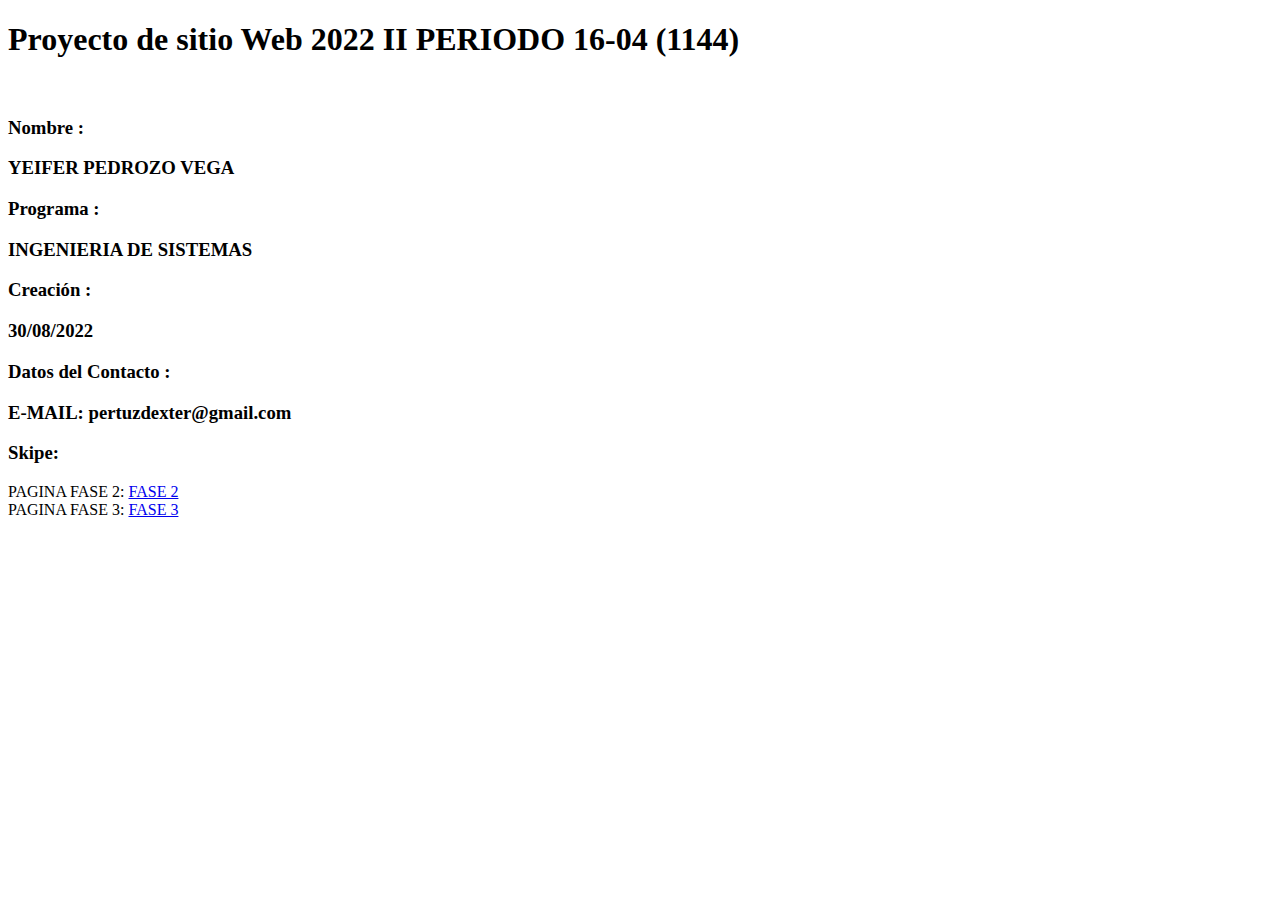
<file: index.html>
<!doctype html>
<html>
<head>

  <head>
     <meta charset="utf-8"/>
     <title>Título de la web</title>    
  </head>
 
<body>

  <body>
    <h1>Proyecto de sitio Web  2022 II PERIODO 16-04 (1144)</h1>

    <br>

    <h3>Nombre :<p>YEIFER PEDROZO VEGA</p></h3>
    <h3>Programa :<p>INGENIERIA DE SISTEMAS</p></h3>
    <h3>Creación :<p>30/08/2022</p></h3>
    <h3>Datos del Contacto :
        <p>E-MAIL: pertuzdexter@gmail.com</p>
        <p>Skipe: </p></h3>

    PAGINA FASE 2: <A HREF="FASE 2/design.html"> FASE 2 </A>
    <br>
    PAGINA FASE 3: <A HREF="FASE 3/index.html"> FASE 3 </A>
    
  </body>
 

</html>
</file>
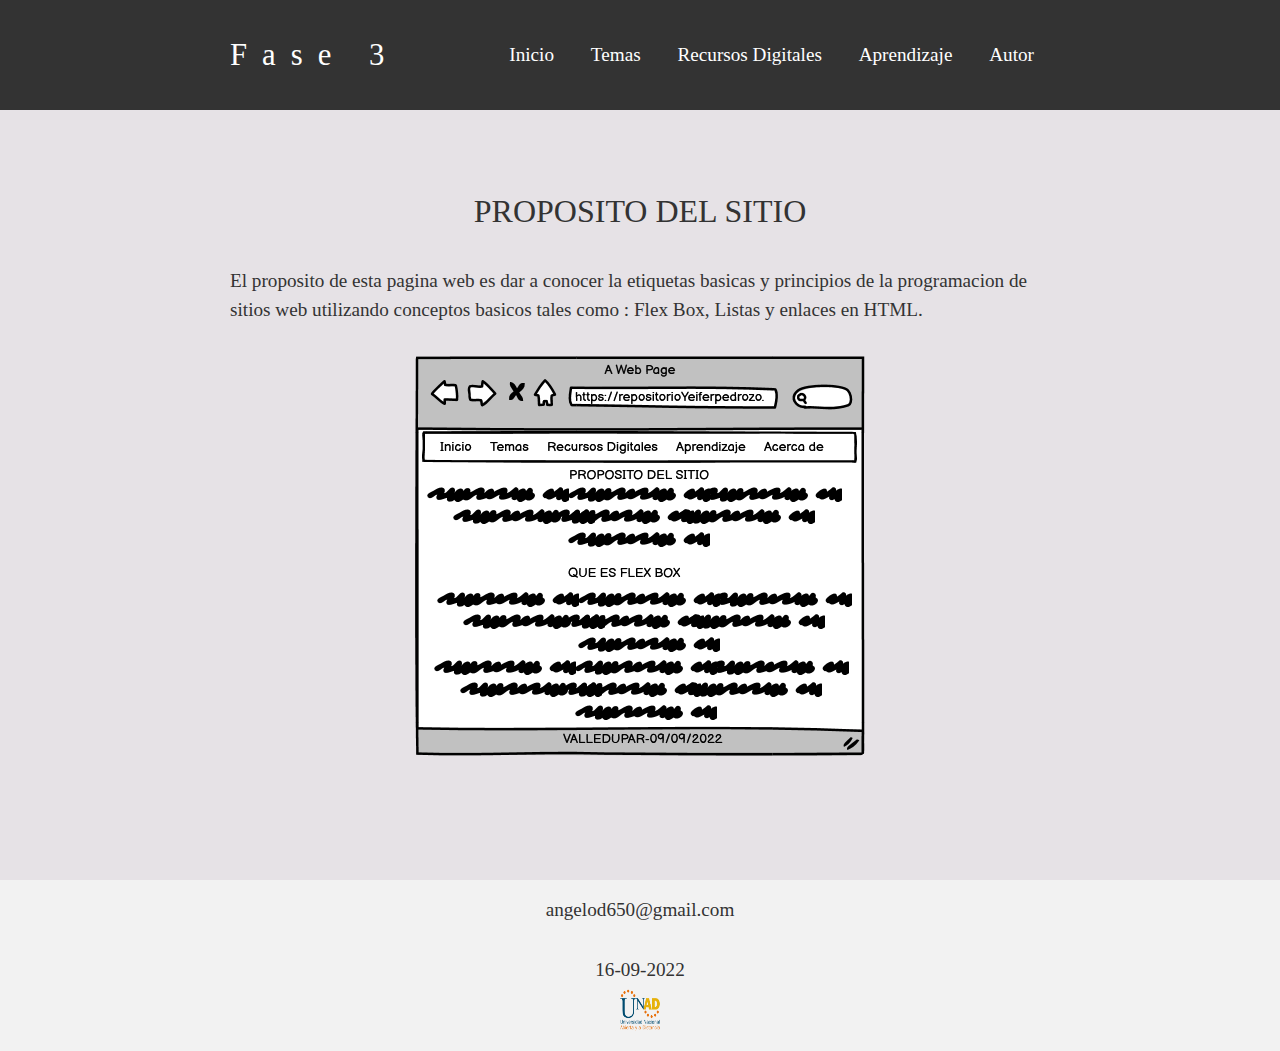
<file: FASE 3/index.html>
<!DOCTYPE html>
<html lang="en">
<head>
    <meta charset="UTF-8">
    <meta name="viewport" content="width=device-width, initial-scale=1">
    <meta http-equiv="X-UA-Compatible" content="IE=edge">
    <meta name="viewport" content="width=device-width, initial-scale=1.0">
    <link rel="stylesheet" href="https://maxcdn.bootstrapcdn.com/bootstrap/4.0.0/css/bootstrap.min.css" integrity="sha384-Gn5384xqQ1aoWXA+058RXPxPg6fy4IWvTNh0E263XmFcJlSAwiGgFAW/dAiS6JXm" crossorigin="anonymous">
    <link rel="stylesheet" href="Css/style.css">
    <link rel="stylesheet" href="Css/Menu.css">
    <title>Document</title>
    <script src="https://cdnjs.cloudflare.com/ajax/libs/popper.js/1.12.9/umd/popper.min.js" integrity="sha384-ApNbgh9B+Y1QKtv3Rn7W3mgPxhU9K/ScQsAP7hUibX39j7fakFPskvXusvfa0b4Q" crossorigin="anonymous"></script>
    <script src="https://maxcdn.bootstrapcdn.com/bootstrap/4.0.0/js/bootstrap.min.js" integrity="sha384-JZR6Spejh4U02d8jOt6vLEHfe/JQGiRRSQQxSfFWpi1MquVdAyjUar5+76PVCmYl" crossorigin="anonymous"></script>

</head>
<body>
    <header class="header">
        <div class="container logo-nav-container">
            <a href="#" class="logo">Fase  3</a>
            <span class="menu-icon">ver menu</span>
            <nav class="navigation">
                <ul class="menu">
                    <li><a href="index.html">Inicio</a></li>
                    <li><a href="#">Temas</a> <ul class="submenu">
                        <li><a href="htmls/tema1.html">Tema 1</a></li>
                        <li><a href="htmls/tema2.html">Tema 2</a></li>
                    </ul></li>
                    <li><a href="#">Recursos Digitales</a> <ul class="submenu">
                        <li><a href="htmls/videos.html">videos</a></li>
                        <li><a href="#">Recurso 2</a></li>
                    </ul></li>
                    <li><a href="#">Aprendizaje</a>
                        <ul class="submenu">
                            <li><a href="#">Actividad 1</a></li>
                            <li><a href="#">Actividad 2</a></li>
                        </ul>
                    </li>
                    <li><a href="htmls/autor.html">Autor</a></li>
                </ul>
            </nav>
        </div>
    </header>

    <main class="main">

            <dIv class="container">
          
                <section>
                    <h2 align="center">PROPOSITO DEL SITIO</h2>
                    <br>
                    <p>El proposito de esta pagina web es dar a conocer la etiquetas basicas y principios de la programacion 
			de sitios web utilizando conceptos basicos tales como : Flex Box, Listas y enlaces en HTML. </p>
			
			<div align="center"><img src="img/New Wireframe 1.png" alt="Imagen"></div>
                </section>
<br>
       

            </dIv>
    </main>
    <Footer class="footer">
        <div class="container">
            <p>angelod650@gmail.com</p>
            16-09-2022
        </div>
        
        <a title="UNAD-FACEBOOK" href="https://es-la.facebook.com/UniversidadUNAD/"><img width="50" height="50" src="img/Logo_unad_color.png" alt="UNAD-FACEBOOK" /></a>
    </Footer>
    <script src="https://code.jquery.com/jquery-3.2.1.slim.min.js" ></script>    
    <script src="Css/scripts.js"></script>    

</body>
</html>
</file>
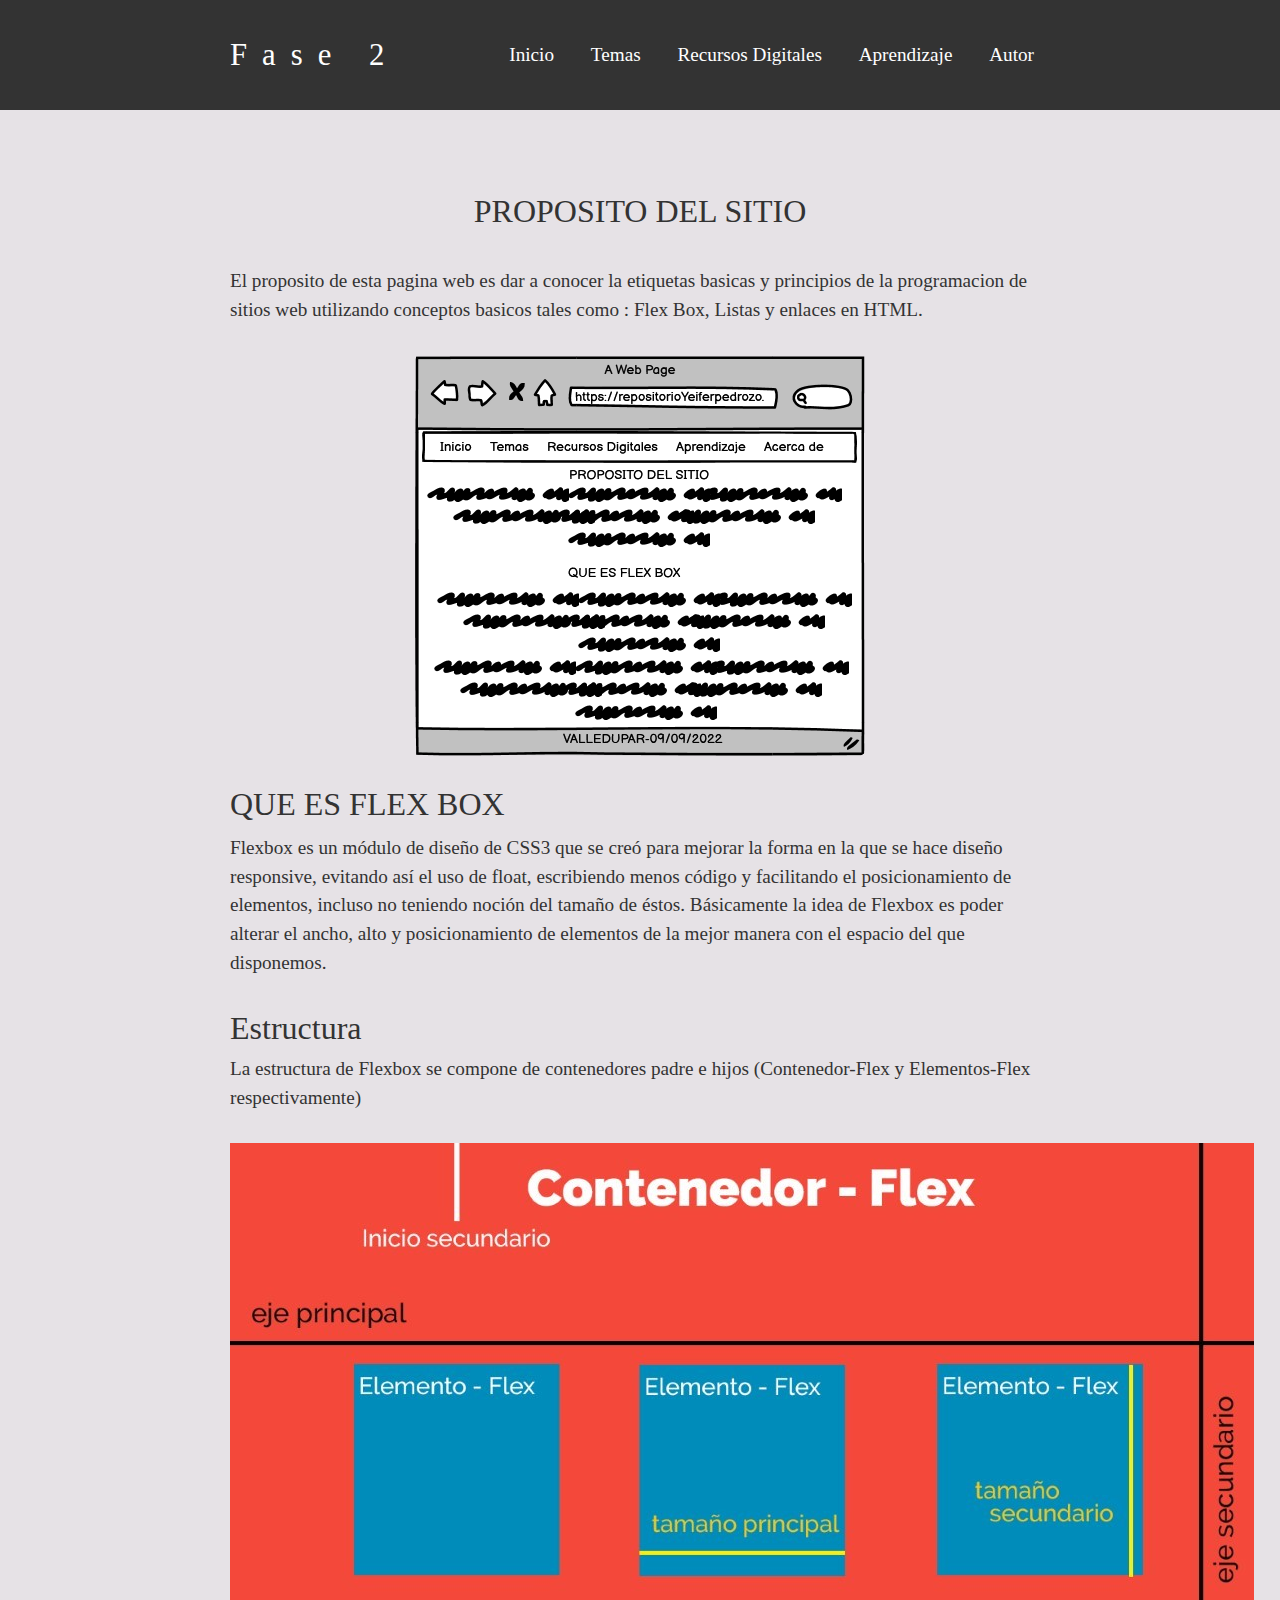
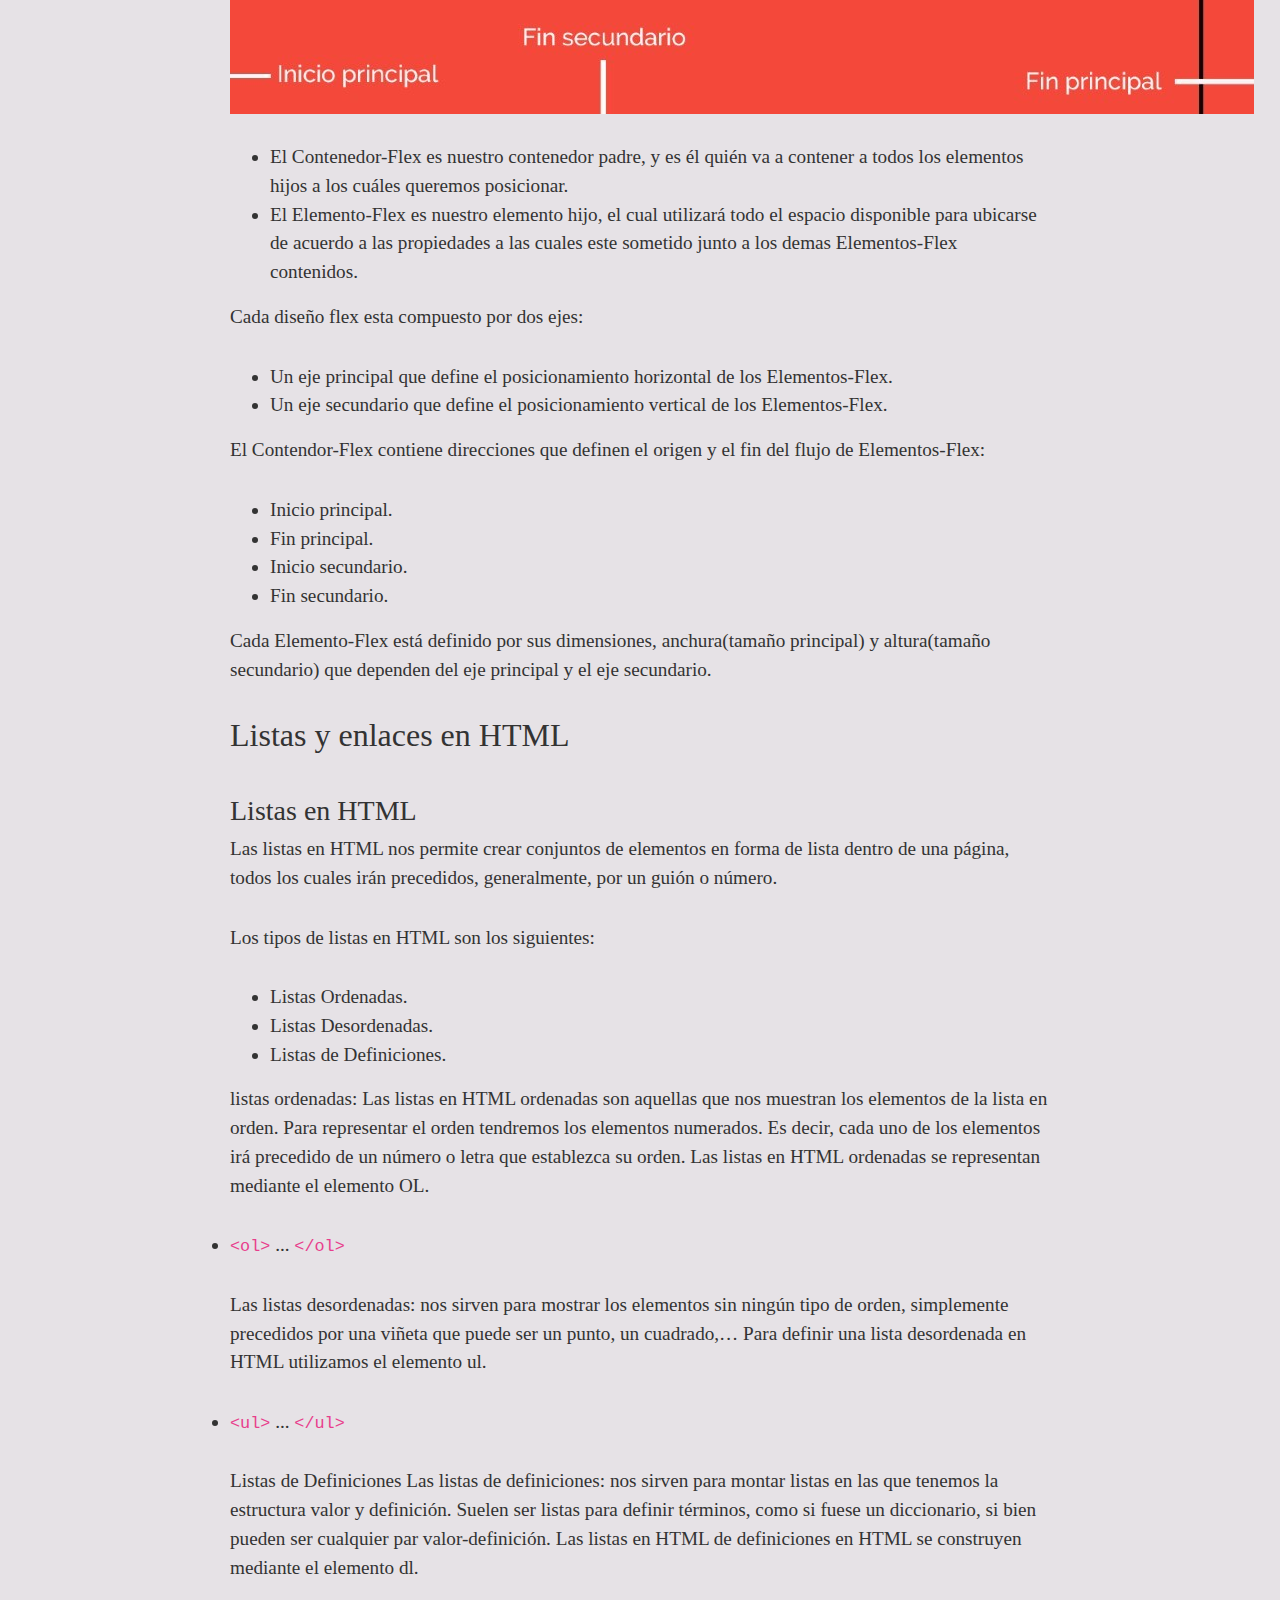
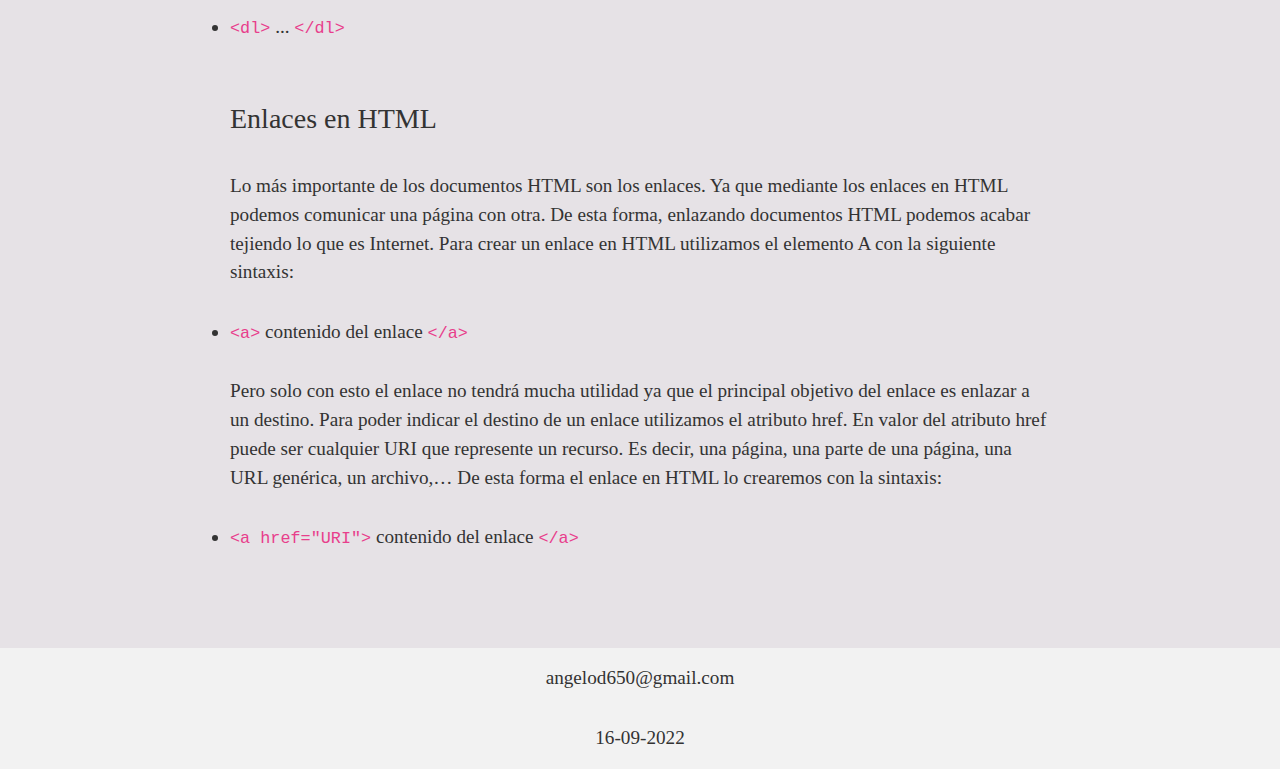
<file: FASE 2/design.html>
<!DOCTYPE html>
<html lang="en">
<head>
    <meta charset="UTF-8">
    <meta name="viewport" content="width=device-width, initial-scale=1">
    <meta http-equiv="X-UA-Compatible" content="IE=edge">
    <meta name="viewport" content="width=device-width, initial-scale=1.0">
    <link rel="stylesheet" href="https://maxcdn.bootstrapcdn.com/bootstrap/4.0.0/css/bootstrap.min.css" integrity="sha384-Gn5384xqQ1aoWXA+058RXPxPg6fy4IWvTNh0E263XmFcJlSAwiGgFAW/dAiS6JXm" crossorigin="anonymous">
    <link rel="stylesheet" href="Css/style.css">
    <link rel="stylesheet" href="Css/Menu.css">
    <title>Document</title>
    <script src="https://cdnjs.cloudflare.com/ajax/libs/popper.js/1.12.9/umd/popper.min.js" integrity="sha384-ApNbgh9B+Y1QKtv3Rn7W3mgPxhU9K/ScQsAP7hUibX39j7fakFPskvXusvfa0b4Q" crossorigin="anonymous"></script>
    <script src="https://maxcdn.bootstrapcdn.com/bootstrap/4.0.0/js/bootstrap.min.js" integrity="sha384-JZR6Spejh4U02d8jOt6vLEHfe/JQGiRRSQQxSfFWpi1MquVdAyjUar5+76PVCmYl" crossorigin="anonymous"></script>

</head>
<body>
    <header class="header">
        <div class="container logo-nav-container">
            <a href="#" class="logo">Fase  2</a>
            <span class="menu-icon">ver menu</span>
            <nav class="navigation">
                <ul class="menu">
                    <li><a href="desing.html">Inicio</a></li>
                    <li><a href="#">Temas</a> <ul class="submenu">
                        <li><a href="htmls/tema1.html">Tema 1</a></li>
                        <li><a href="htmls/tema2.html">Tema 2</a></li>
                    </ul></li>
                    <li><a href="#">Recursos Digitales</a> <ul class="submenu">
                        <li><a href="#">Recurso 1</a></li>
                        <li><a href="#">Recurso 2</a></li>
                    </ul></li>
                    <li><a href="#">Aprendizaje</a>
                        <ul class="submenu">
                            <li><a href="#">Actividad 1</a></li>
                            <li><a href="#">Actividad 2</a></li>
                        </ul>
                    </li>
                    <li><a href="../index.html">Autor</a></li>
                </ul>
            </nav>
        </div>
    </header>

    <main class="main">

            <dIv class="container">
          
                <section>
                    <h2 align="center">PROPOSITO DEL SITIO</h2>
                    <br>
                    <p>El proposito de esta pagina web es dar a conocer la etiquetas basicas y principios de la programacion 
			de sitios web utilizando conceptos basicos tales como : Flex Box, Listas y enlaces en HTML. </p>
			
			<div align="center"><img src="img/New Wireframe 1.png" alt="Imagen"></div>
                </section>
<br>
        <article>

            <h1>QUE ES FLEX BOX</h1>

                <p>Flexbox es un módulo de diseño de CSS3 que se creó para mejorar la forma en la que se hace diseño responsive,
                     evitando así el uso de float, escribiendo menos código y facilitando el posicionamiento de elementos, 
                     incluso no teniendo noción del tamaño de éstos. Básicamente la idea de Flexbox es poder alterar el ancho, 
                     alto y posicionamiento de elementos de la mejor manera con el espacio del que disponemos.</p>
                     
            <h2>Estructura</h2>
                <p>La estructura de Flexbox se compone de contenedores padre e hijos (Contenedor-Flex y Elementos-Flex 
                    respectivamente)</p>

            <div align="center"><img src="img/img2.jpg" alt="Imagen"></div>
<br>
            <ul>
                 <li> El Contenedor-Flex es nuestro contenedor padre, y es él quién va a contener a todos los elementos hijos a los cuáles queremos posicionar.</li>
                 <li> El Elemento-Flex es nuestro elemento hijo, el cual utilizará todo el espacio disponible para ubicarse de acuerdo a las propiedades a las cuales este sometido junto a los demas Elementos-Flex contenidos. </li>
            </ul>

            <p>Cada diseño flex esta compuesto por dos ejes: </p>
			<ul>
			    <li> Un eje principal que define el posicionamiento horizontal de los Elementos-Flex.</li>
			    <li> Un eje secundario que define el posicionamiento vertical de los Elementos-Flex.</li>
			</ul>

            <p> El Contendor-Flex contiene direcciones que definen el origen y el fin del flujo de Elementos-Flex:</p>
			<ul>
			    <li> Inicio principal.</li>
			    <li> Fin principal.</li>
          <li> Inicio secundario.</li>
          <li> Fin secundario.</li>
			</ul>

            <p> Cada Elemento-Flex está definido por sus dimensiones, anchura(tamaño principal) y altura(tamaño secundario) que dependen del eje principal y el eje secundario. </p>

            

		</article>
	    <h1>Listas y enlaces en HTML</h1>

<br>

      <h3>Listas en HTML</h3>

	    <p>Las listas en HTML nos permite crear conjuntos de elementos en forma de lista dentro de una página, todos los cuales irán precedidos, generalmente, por un guión o número.</p>
		  
      <P>Los tipos de listas en HTML son los siguientes:</P>

      <ul>
        <li> Listas Ordenadas.</li>
        <li> Listas Desordenadas.</li>
        <li> Listas de Definiciones.</li>
      </ul>

      <p>listas ordenadas: Las listas en HTML ordenadas son aquellas que nos muestran los elementos de la lista en orden. 
        Para representar el orden tendremos los elementos numerados. Es decir, cada uno de los elementos irá precedido de
        un número o letra que establezca su orden.
        Las listas en HTML ordenadas se representan mediante el elemento OL.
        <li><code>&lt;ol&gt;</code> ... <code>&lt;/ol&gt;</code></li>
      </p>
        

      <p>Las listas desordenadas: nos sirven para mostrar los elementos sin ningún tipo de orden, simplemente precedidos 
        por una viñeta que puede ser un punto, un cuadrado,…
        Para definir una lista desordenada en HTML utilizamos el elemento ul.
        <li><code>&lt;ul&gt;</code> ... <code>&lt;/ul&gt;</code></li>
      </p>  

      <p>Listas de Definiciones
        Las listas de definiciones: nos sirven para montar listas en las que tenemos la estructura valor y
        definición. Suelen ser listas para definir términos, como si fuese un diccionario, si bien pueden ser cualquier 
        par valor-definición.
        Las listas en HTML de definiciones en HTML se construyen mediante el elemento dl.
        <li><code>&lt;dl&gt;</code> ... <code>&lt;/dl&gt;</code></li>
      </p>

<br>

      <h3>Enlaces en HTML</h3>

<br>

      <p>Lo más importante de los documentos HTML son los enlaces. Ya que mediante los enlaces en HTML podemos comunicar 
        una página con otra. De esta forma, enlazando documentos HTML podemos acabar tejiendo lo que es Internet.

        Para crear un enlace en HTML utilizamos el elemento A con la siguiente sintaxis:
        <li><code>&lt;a&gt;</code> contenido del enlace <code>&lt;/a&gt;</code></li>
      </p>
      <p>Pero solo con esto el enlace no tendrá mucha utilidad ya que el principal objetivo del enlace es enlazar a un 
        destino. Para poder indicar el destino de un enlace utilizamos el atributo href. En valor del atributo href puede 
        ser cualquier URI que represente un recurso. Es decir, una página, una parte de una página, una URL genérica, un 
        archivo,… De esta forma el enlace en HTML lo crearemos con la sintaxis:
        <li><code>&lt;a href="URI"&gt;</code> contenido del enlace <code>&lt;/a&gt;</code></li>
      </p>
   	

            </dIv>
    </main>
    <Footer class="footer">
        <div class="container">
            <p>angelod650@gmail.com</p>
            16-09-2022
        </div>
    </Footer>
    <script src="https://code.jquery.com/jquery-3.2.1.slim.min.js" ></script>    
    <script src="Css/scripts.js"></script>    

</body>
</html>
</file>
<file: FASE 3/Css/style.css>
body {
    font-family: verdana, times New Roman, times;
    color: #333;
    font-size: 1.2rem;
    list-style: 1.6em;
    margin: 0;
    background: rgb(230, 226, 230);
    padding: 0;
}
h1 {
    font-size: 2rem;
    line-height: 1.3em;
}

p {
    margin-bottom: 1.6em;
}
    
.container {
    width: 85%;
    max-width: 850px;
    margin: 0 auto;
}

.header {
    background: #333;
    color: white;
    padding: 2rem 0;

    position: fixed;
    left: 0;
    top: 0;
    right: 0;
}


.header a {
    color: white;
    text-decoration: none;
}

.logo-nav-container {
    display: flex;
    justify-content: space-between;
    align-items: center;
    flex-wrap: wrap;
}

.logo {
    letter-spacing: 15px;
    font-size: 1.6em;
}

.menu-icon {
    display: none;
}

.navigation ul {
    margin: 0;
    padding: 0;
    list-style: none;
}

.navigation ul li {
    display: inline-block;
}

.navigation ul li a {
    display: block;
    padding: 0.5rem 1rem;
    transition:  all 0.4s linear;
    border-radius: 5px;
}

.navigation ul li a:hover {
    background: #4a4a4a;
}

.main {
    padding-top: 12rem;
}

.footer {
    background: #f2f2f2;
    padding: 1rem 0;
    text-align: center;
    margin-top: 6rem;
}

@media only screen and (max-width:767px) {
   
    .menu-icon {
        display: block;
        cursor: pointer;
        padding: 0.5rem 1rem;
    }

    .menu-sub {
        display: block;
        cursor: pointer;
        padding: 0.5rem 1rem;
    }

    .navigation {
        width: 100%;
        margin-top: 1rem;
    }

    .navigation ul {
      display: none;
    }

    .navigation ul.show{
        display: block;
      }

    .navigation ul li {
        display: block;
    }
    
    .navigation ul li a {
        display: block;
        padding: 0.5rem 0;
        transition:  all 0.4s linear;
        border-radius: 5px;
    }
    
    .navigation ul li a:hover {
        background: #4a4a4a;
    }
}
</file>
<file: FASE 3/Css/Menu.css>
.submenu {
    position: absolute;
    width: 120%;
    display: none;
}
.submenu li a {
    display: block;
    padding: 15px;
    
}

.menu li:hover .submenu{
    display: block;
}
</file>
<file: FASE 2/Css/style.css>
body {
    font-family: verdana, times New Roman, times;
    color: #333;
    font-size: 1.2rem;
    list-style: 1.6em;
    margin: 0;
    background: rgb(230, 226, 230);
    padding: 0;
}
h1 {
    font-size: 2rem;
    line-height: 1.3em;
}

p {
    margin-bottom: 1.6em;
}
    
.container {
    width: 85%;
    max-width: 850px;
    margin: 0 auto;
}

.header {
    background: #333;
    color: white;
    padding: 2rem 0;

    position: fixed;
    left: 0;
    top: 0;
    right: 0;
}


.header a {
    color: white;
    text-decoration: none;
}

.logo-nav-container {
    display: flex;
    justify-content: space-between;
    align-items: center;
    flex-wrap: wrap;
}

.logo {
    letter-spacing: 15px;
    font-size: 1.6em;
}

.menu-icon {
    display: none;
}

.navigation ul {
    margin: 0;
    padding: 0;
    list-style: none;
}

.navigation ul li {
    display: inline-block;
}

.navigation ul li a {
    display: block;
    padding: 0.5rem 1rem;
    transition:  all 0.4s linear;
    border-radius: 5px;
}

.navigation ul li a:hover {
    background: #4a4a4a;
}

.main {
    padding-top: 12rem;
}

.footer {
    background: #f2f2f2;
    padding: 1rem 0;
    text-align: center;
    margin-top: 6rem;
}

@media only screen and (max-width:767px) {
   
    .menu-icon {
        display: block;
        cursor: pointer;
        padding: 0.5rem 1rem;
    }

    .menu-sub {
        display: block;
        cursor: pointer;
        padding: 0.5rem 1rem;
    }

    .navigation {
        width: 100%;
        margin-top: 1rem;
    }

    .navigation ul {
      display: none;
    }

    .navigation ul.show{
        display: block;
      }

    .navigation ul li {
        display: block;
    }
    
    .navigation ul li a {
        display: block;
        padding: 0.5rem 0;
        transition:  all 0.4s linear;
        border-radius: 5px;
    }
    
    .navigation ul li a:hover {
        background: #4a4a4a;
    }
}
</file>
<file: FASE 2/Css/Menu.css>
.submenu {
    position: absolute;
    width: 120%;
    display: none;
}
.submenu li a {
    display: block;
    padding: 15px;
    
}

.menu li:hover .submenu{
    display: block;
}
</file>
